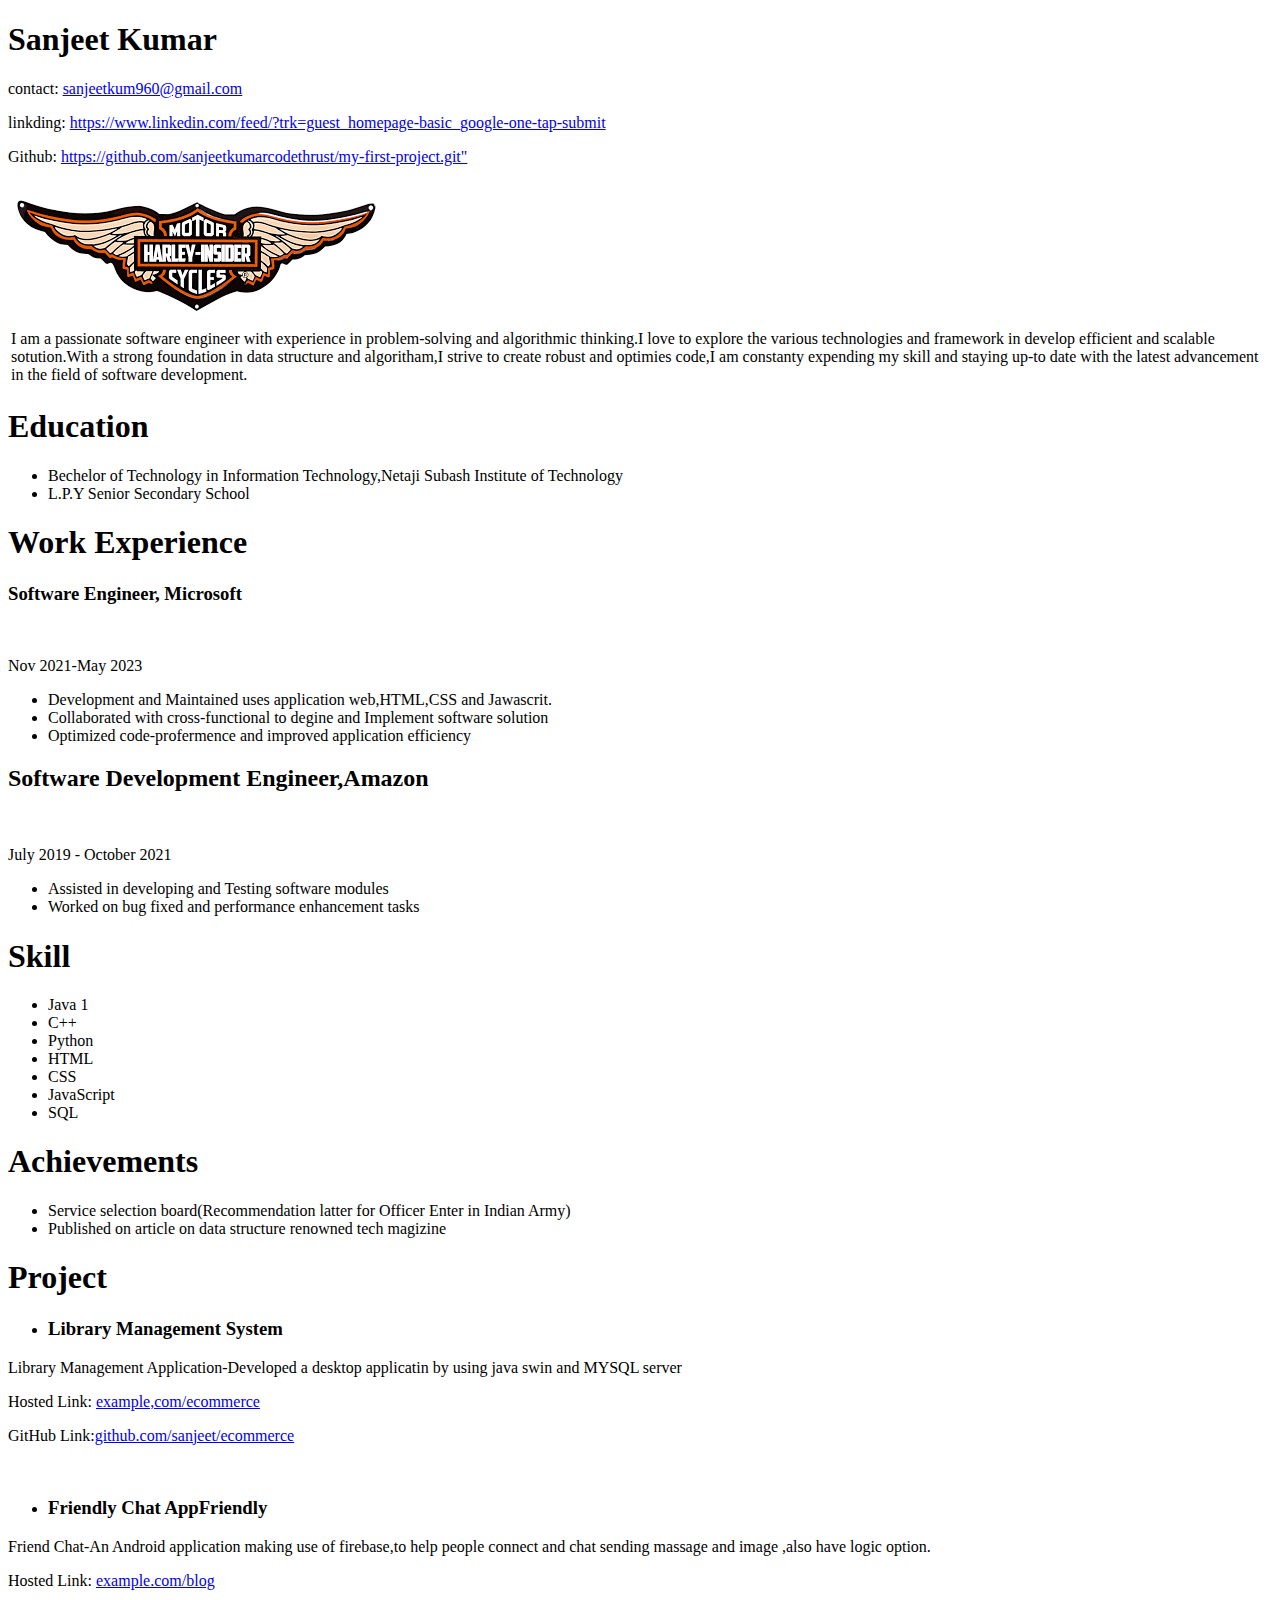
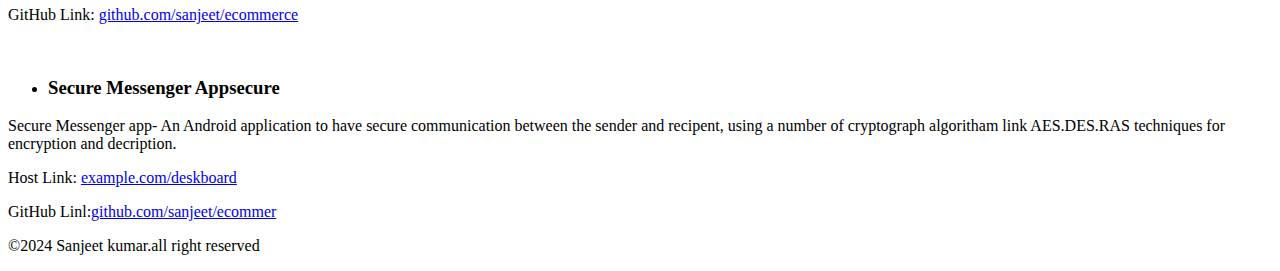
<file: index.html>
<!DOCTYPE html>
<html lang="en">
<head>
    <meta charset="UTF-8">
    <meta name="viewport" content="width=device-width, initial-scale=1.0">
    <title>sanjeet kumar</title>
</head>
</body>
<div>

    <div>
    <h1>Sanjeet Kumar</h1>
    <p>contact: <a href="mailto:">sanjeetkum960@gmail.com</a></p>
    <p>linkding: <a href="abcd.com">https://www.linkedin.com/feed/?trk=guest_homepage-basic_google-one-tap-submit</a>
    <p>Github: <a href="abcd,com">https://github.com/sanjeetkumarcodethrust/my-first-project.git"</a></p>


    </div>
    <table>
        <tr> 
            <td >
            <img src="image.png" alt="sanjeet pic">
        </td>
        <tr>
        <td>I am a passionate software engineer with experience in problem-solving and algorithmic thinking.I love to explore the various 
            technologies and framework in develop efficient and scalable sotution.With a strong foundation in data structure and algoritham,I 
            strive to create robust and optimies code,I am constanty expending my skill and staying up-to date with the latest advancement
            in the field of software development.
        </td>
        </tr>
    </table>
    <h1>Education</h1>
    <ul>
        <li>Bechelor of Technology in Information Technology,Netaji Subash Institute of Technology</li>
        <li>L.P.Y Senior Secondary School</li>
    </ul>
    <h1>Work Experience</h1>
    <!-- <br/> -->
    <h3>Software Engineer, Microsoft</h3>
    <br/>
    <p>Nov 2021-May 2023</p>
    <!-- <br/> -->
    <ul>
        <li>Development and Maintained uses application web,HTML,CSS and Jawascrit.</li>
        <li>Collaborated with cross-functional to degine and Implement software solution</li>
        <li>Optimized code-profermence and improved application efficiency</li>



    </ul>
    <h2>Software Development Engineer,Amazon</h2>
    <br/>
    <p>July 2019 - October 2021</p>
    <!-- <br/> -->
    <ul>
        <li>Assisted in developing and Testing software modules</li>
        <li>Worked on bug fixed and performance enhancement tasks</li>
    </ul>
    <h1>Skill</h1>
    <ul>
        <li>Java 1</li>
        <li>C++</li>
        <li>Python</li>
        <li>HTML</li>
        <li>CSS</li>
        <li>JavaScript</li>
        <li>SQL</li>


    </ul>
    <h1>Achievements</h1>
    <ul>
        <li>Service selection board(Recommendation latter for Officer Enter in Indian Army)</li>
        <li>Published on article on data structure renowned tech magizine</li>
    </ul>
    <section>
    <h1>Project</h1>
    <ul>
        <li><h3>Library Management System</h3></li>
    </ul>
    <p>Library Management Application-Developed a desktop applicatin by using java swin and MYSQL server</p>
    <p>Hosted Link: <a href="abcd.com">example,com/ecommerce</a></p>
    <p> GitHub Link:<a href="abcd .com">github.com/sanjeet/ecommerce</a></p>
    <br/>
    <ul>
        <li><h3>Friendly Chat AppFriendly</h3></li>
    </ul>
    <p>Friend Chat-An Android application making use of firebase,to help people connect and chat sending
        massage and image ,also have logic option.
    </p>
    <p>Hosted Link: <a href="abcd.com">example.com/blog</a></p>
    <p>GitHub Link: <a href="abcd,com">github.com/sanjeet/ecommerce</a></p>
    <br/>
    <ul>
        <li><h3>Secure Messenger Appsecure</h3></li>
    </ul>
    <p>Secure Messenger app- An Android application to have secure communication between the sender and recipent,
        using a number of cryptograph algoritham link AES.DES.RAS techniques for encryption and decription.
    </p>
    <p>Host Link: <a href="abcd,com">example.com/deskboard</a></p>
    <p>GitHub Linl:<a href="abcd.com">github.com/sanjeet/ecommer</a></p>
</section>



</div>
<footer>

    <p>&#169;2024 Sanjeet kumar.all right reserved</p>
</footer>

    
   
</body>
</html>
</file>
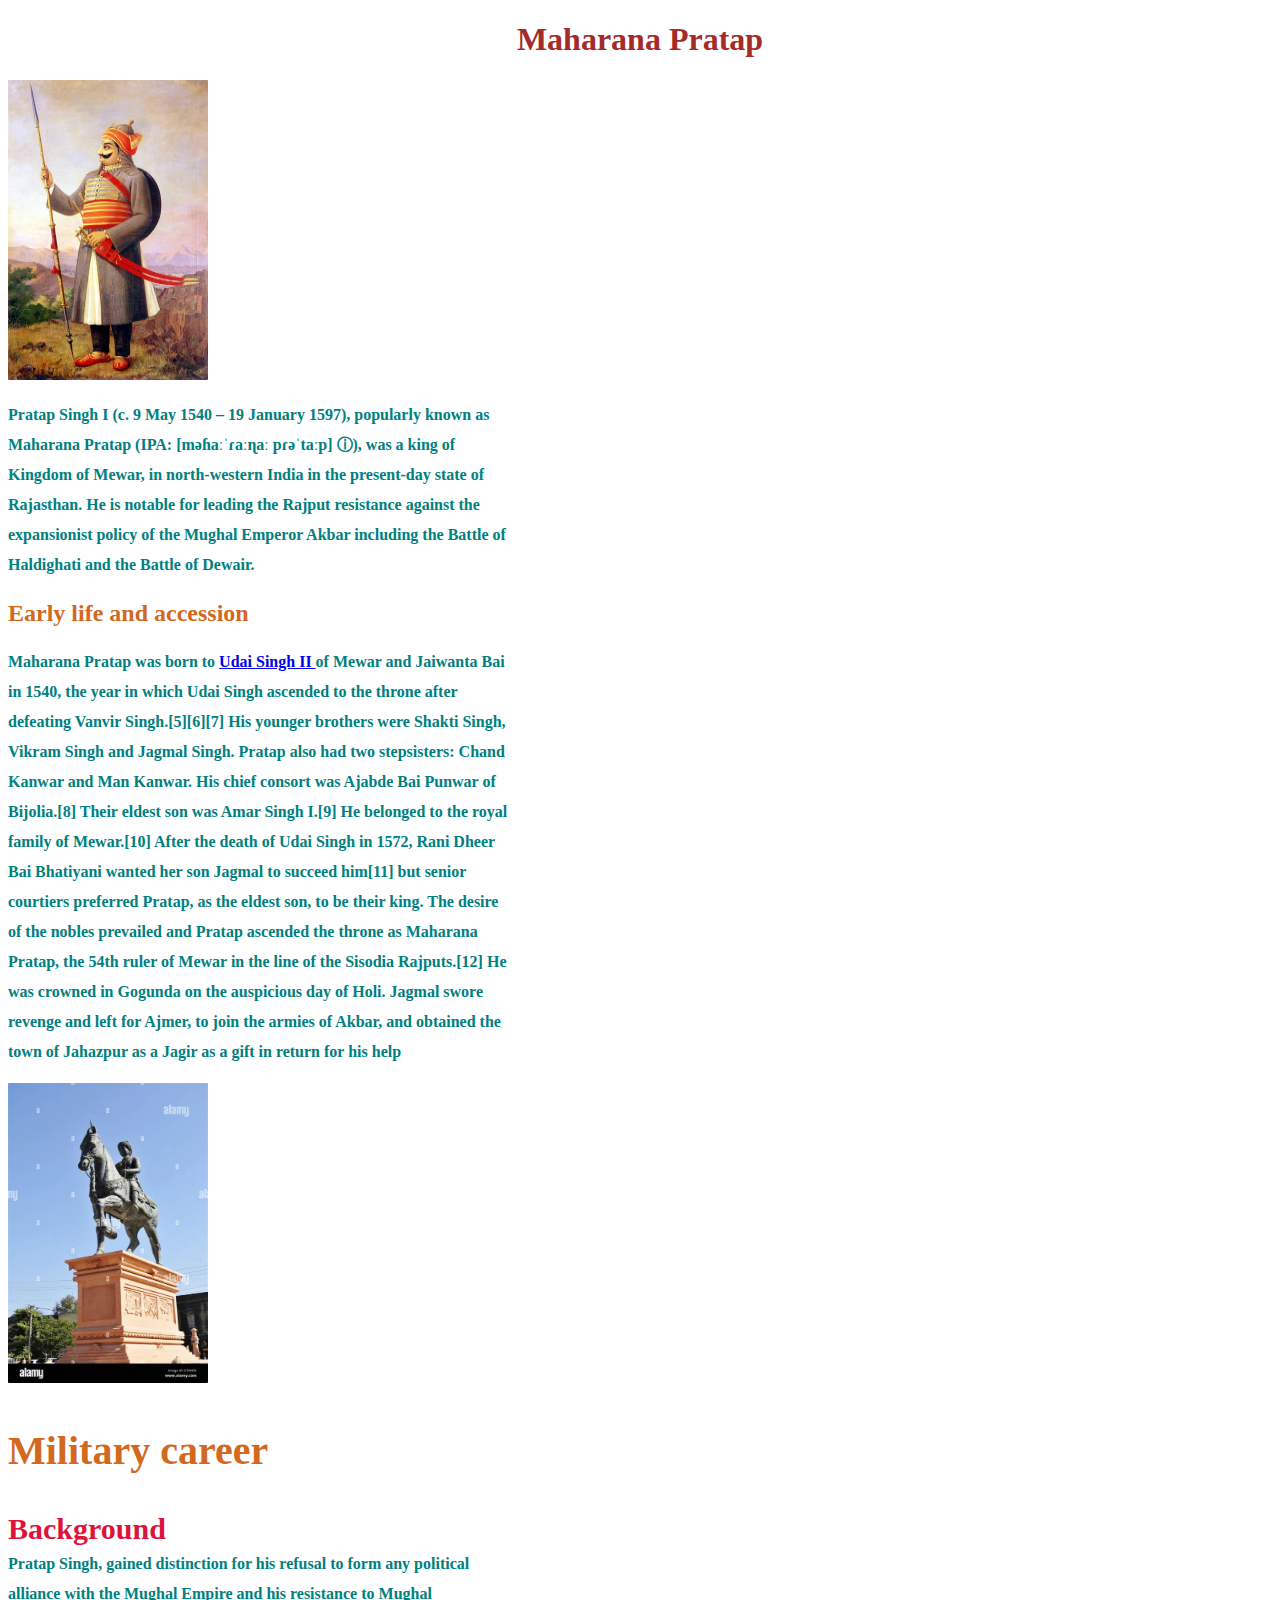
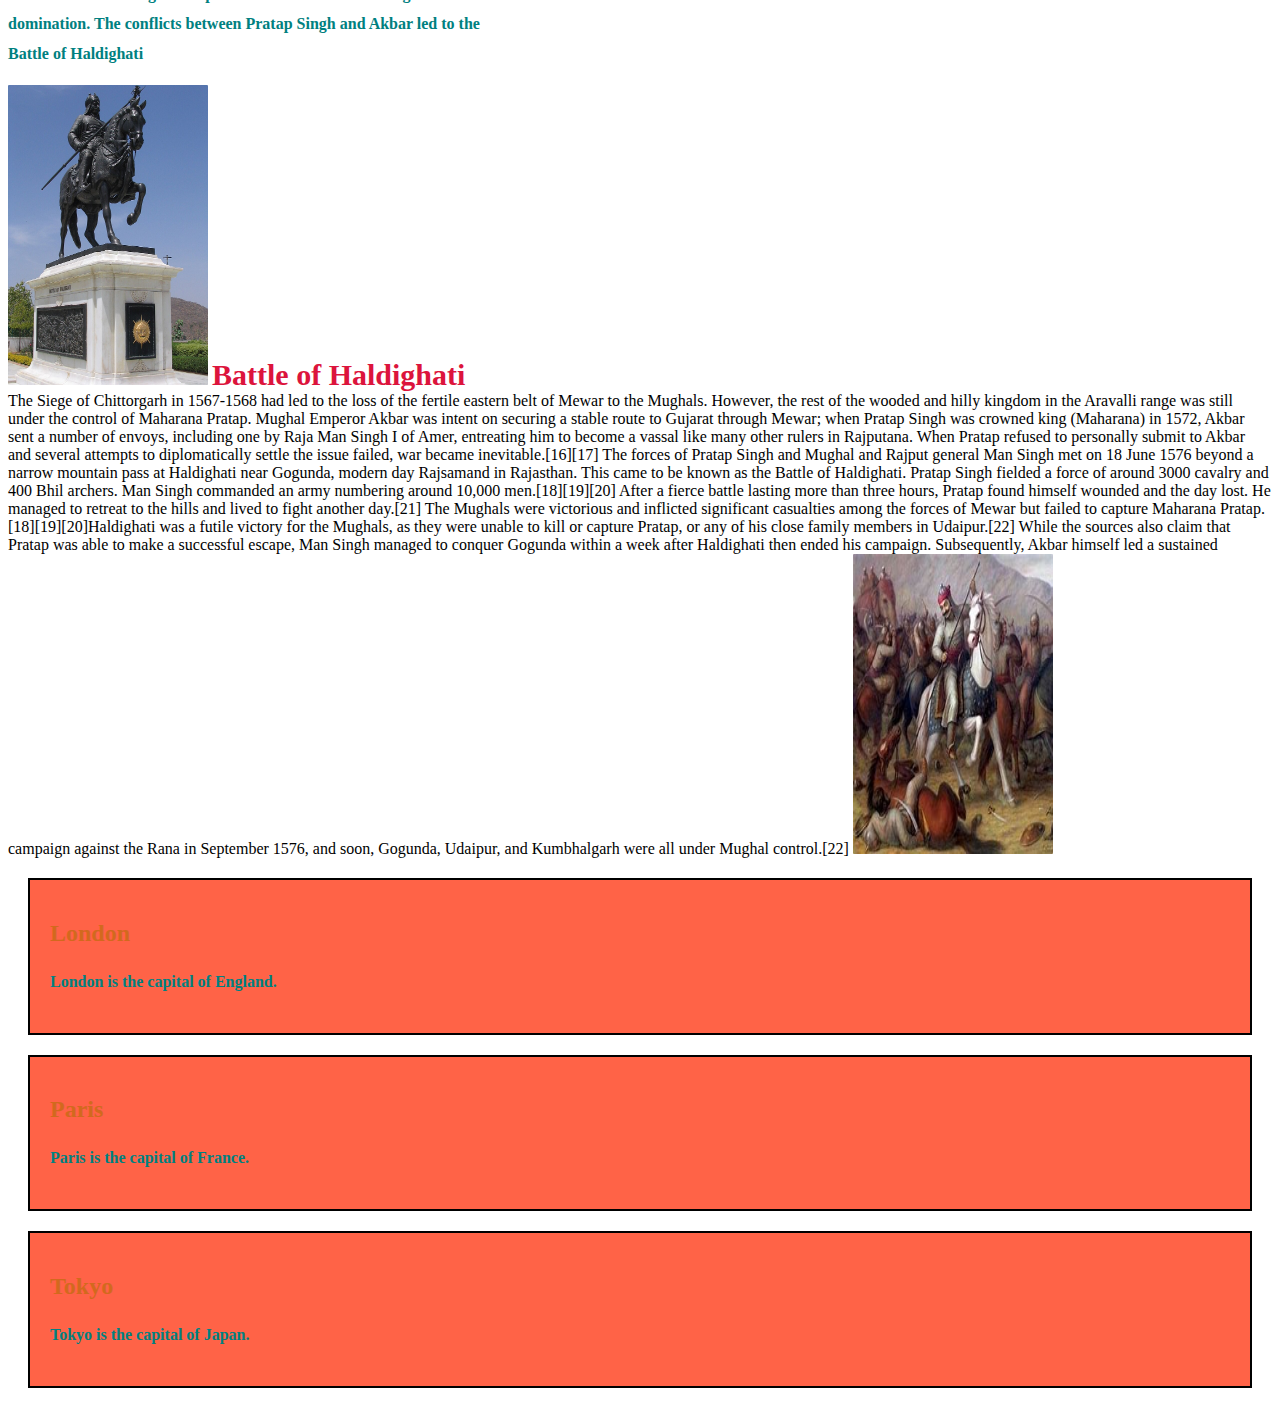
<file: lecture 14/index.html>
<!DOCTYPE html>
<html lang="en">
<head>
    <meta charset="UTF-8">
    <meta name="viewport" content="width=device-width, initial-scale=1.0">
    <title>description of Maharana pratap</title>
    <style>
        h1{
            color: brown;
            text-align:center ;
        }
        h2,h3{
            color: chocolate;
        }
        p{
            width: 500px;
            color: teal;
        }
        img{
            border-radius: 1px;
        }
        p{
            font-style: initial;
            font-family: coursive;
            font-weight: 900;
            line-height: 30px;
            
        }
        b{
            font-size: 30px;
            color: crimson;
        }
        h3{
            font-size: 40px;
        }
        .city {
  background-color: tomato;
  color: white;
  border: 2px solid black;
  margin: 20px;
  padding: 20px;
}
         </style>
    
</head>
<body>
    <h1>Maharana Pratap</h1>
    <img src="IMAGE1.png" alt="pic of Maharana pratap" width="200px" height="300px">
    <p>Pratap Singh I (c. 9 May 1540 – 19 January 1597), popularly known as Maharana Pratap (IPA: [məɦaːˈɾaːɳaː pɾəˈtaːp] ⓘ), was a king of Kingdom of Mewar, in north-western India in the present-day state of Rajasthan. He is notable for leading the Rajput resistance against the expansionist policy of the Mughal Emperor Akbar including the Battle of Haldighati and the Battle of Dewair.</p>
    <h2>Early life and accession</h2>
    <p>Maharana Pratap was born to <a href="/wiki/ Udai Singh " title="Udai Singh">Udai Singh II </a>of Mewar and Jaiwanta Bai in 1540, 
        the year in which Udai Singh ascended to the throne after defeating Vanvir Singh.[5][6][7] His younger brothers were Shakti 
        Singh, Vikram Singh and Jagmal Singh. Pratap also had two stepsisters: Chand Kanwar and Man Kanwar. His chief consort was 
        Ajabde Bai Punwar of Bijolia.[8] Their eldest son was Amar Singh I.[9] He belonged to the royal family of Mewar.[10] After 
        the death of Udai Singh in 1572, Rani Dheer Bai Bhatiyani wanted her son Jagmal to succeed him[11] but senior courtiers 
        preferred Pratap, as the eldest son, to be their king. The desire of the nobles prevailed and Pratap ascended the throne as
         Maharana Pratap, the 54th ruler of Mewar in the line of the Sisodia Rajputs.[12] He was crowned in Gogunda on the auspicious
          day of Holi. Jagmal swore revenge and left for Ajmer, to join the armies of Akbar, and obtained the town of Jahazpur as a 
          Jagir as a gift in return for his help</p>
          <img src="image3.png" alt="pic" width="200px" height="300px">
    <h3>Military career</h3>
    
    <p> <b>Background</b><br/>Pratap Singh, gained distinction for his refusal to form any political alliance with the Mughal Empire
         and his resistance to Mughal domination. The conflicts between Pratap Singh and Akbar led to the Battle of Haldighati</p>
         <img src="image2.png" alt="pic of Maharana pratap" width="200px" height="300px">
         <p1><b>Battle of Haldighati</b><br/>The Siege of Chittorgarh in 1567-1568 had led to the loss of the fertile eastern belt 
            of Mewar to the Mughals. However, the rest of the wooded and hilly kingdom in the Aravalli range was still under the
             control of Maharana Pratap. Mughal Emperor Akbar was intent on securing a stable route to Gujarat through Mewar;
              when Pratap Singh was crowned king (Maharana) in 1572, Akbar sent a number of envoys, including one by Raja Man
               Singh I of Amer, entreating him to become a vassal like many other rulers in Rajputana. When Pratap refused to
                personally submit to Akbar and several attempts to diplomatically settle the issue failed, war became inevitable.[16][17]

            The forces of Pratap Singh and Mughal and Rajput general Man Singh met on 18 June 1576 beyond 
            a narrow mountain pass at Haldighati near Gogunda, modern day Rajsamand in Rajasthan. This came to
             be known as the Battle of Haldighati. Pratap Singh fielded a force of around 3000 cavalry and 400 Bhil archers. 
             Man Singh commanded an army numbering around 10,000 men.[18][19][20] After a fierce battle lasting more than three hours,
              Pratap found himself wounded and the day lost. He managed to retreat to the hills and lived to fight another day.[21] 
              The Mughals were victorious and inflicted significant casualties among the forces of Mewar but failed to capture
               Maharana Pratap.[18][19][20]Haldighati was a futile victory for the Mughals, as they were unable to kill or capture
                Pratap, or any of his close family members in Udaipur.[22] While the sources also claim that Pratap was able to 
                make a successful escape, Man Singh managed to conquer Gogunda within a week after Haldighati then ended his campaign.
                 Subsequently, Akbar himself led a sustained campaign against the Rana in September 1576, and soon, Gogunda, Udaipur, 
                 and Kumbhalgarh were all under Mughal control.[22]</p1>
                 <img src="image.png" alt="pic" width="200px" height="300px">
                 <div class="city">
                    <h2>London</h2>
                    <p>London is the capital of England.</p>
                    </div> 
                    
                    <div class="city">
                    <h2>Paris</h2>
                    <p>Paris is the capital of France.</p>
                    </div>
                    
                    <div class="city">
                    <h2>Tokyo</h2>
                    <p>Tokyo is the capital of Japan.</p>
                    </div>

</body>
</html>
</file>
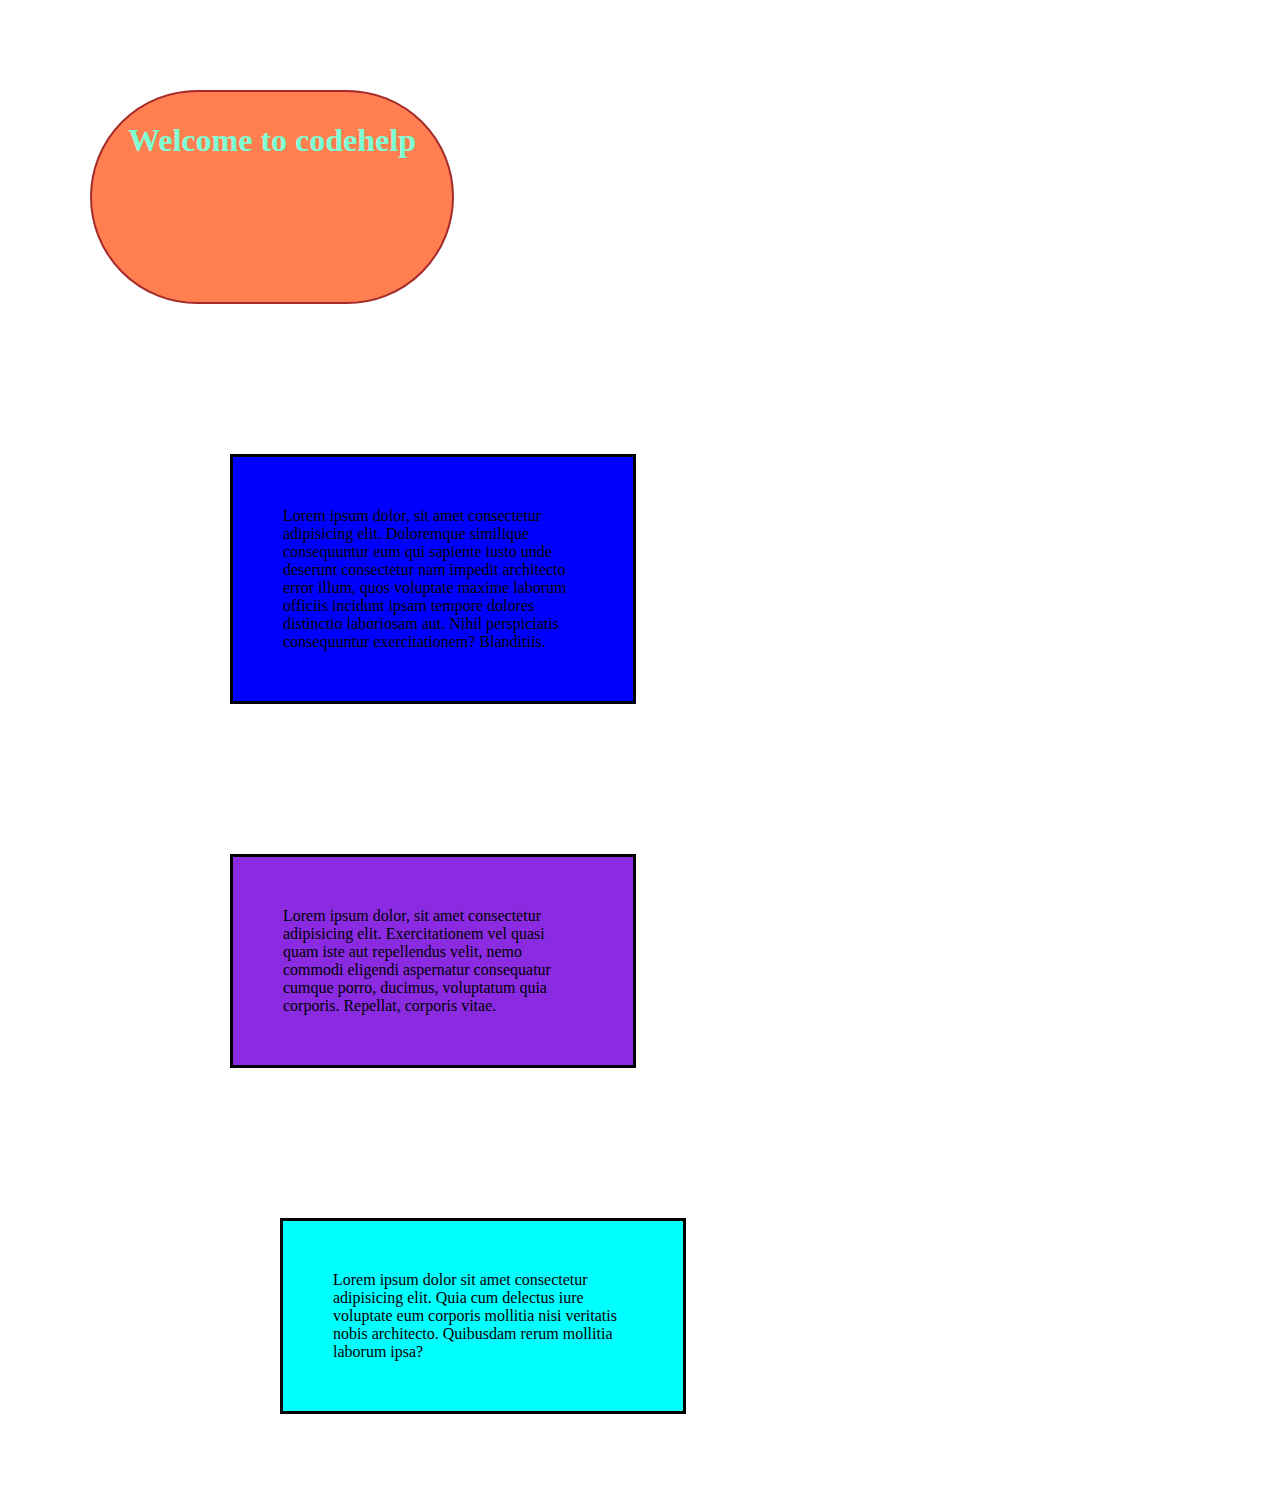
<file: lecture 15/index.html>
<!DOCTYPE html>
<html lang="en">
<head>
    <meta charset="UTF-8">
    <meta name="viewport" content="width=device-width, initial-scale=1.0">
    <title>box modal</title>
    <style>
        *{
            padding: 30px;
            margin: 10px;
        }
        h1{
            color: aquamarine;
            text-align: center;
             background-color: coral; 
            border-top-right-radius: 10px;
            border-top: solid yellowgreen 8px; 
    
            
            border-style: solid;
            border-width: 2px;
            border-color: brown;
             border-radius: 500px; 
            border:solid blue 8px
        
         border: solid  black 3px;
         width: 300px;
         height: 150px;
         
            
         }
        .firstpara{
            background-color: blue;
            border: solid  black 3px;
            width: 300px;
            padding: 50px;
            margin: 150px;
        }
        .secondpara{
            background-color: blueviolet;
            border: solid  black 3px;
            width: 300px;
            padding: 50px;
            margin: 150px;
        }
        .thirdpara{
            background-color: aqua;
            border: solid  black 3px;
            width: 300px;
            padding: 50px;
            margin-left: 200px;
        }
        
    </style>





</head>
<body>
    <h1>Welcome to codehelp</h1>
    <p class="firstpara">Lorem ipsum dolor, sit amet consectetur adipisicing elit. 
        Doloremque similique consequuntur eum qui sapiente iusto unde deserunt consectetur nam impedit architecto error illum,
        quos voluptate maxime laborum officiis incidunt ipsam tempore dolores distinctio laboriosam aut.
         Nihil perspiciatis consequuntur exercitationem? Blanditiis.</p>

         <p class="secondpara">Lorem ipsum dolor, sit amet consectetur adipisicing elit. 
            Exercitationem vel quasi quam iste aut repellendus velit, 
            nemo commodi eligendi aspernatur consequatur cumque porro, 
            ducimus, voluptatum quia corporis. Repellat, corporis vitae.</p>
            <p class="thirdpara">Lorem ipsum dolor sit amet consectetur adipisicing elit. 
                Quia cum delectus iure voluptate eum corporis mollitia nisi veritatis nobis architecto.
                 Quibusdam rerum mollitia laborum ipsa?</p>
</body>
</html>
</file>
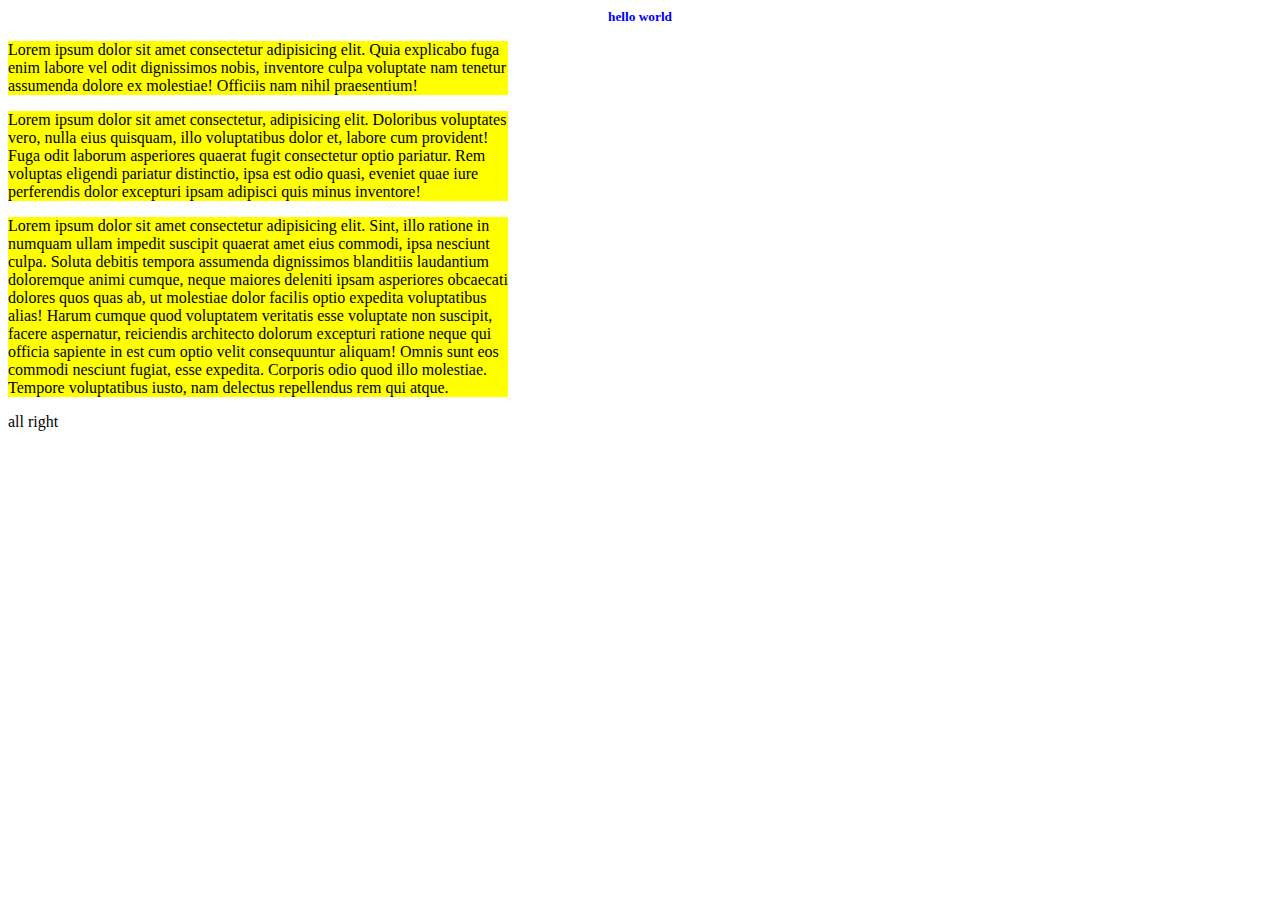
<file: lecture13/index.html>
<!DOCTYPE html>
<html lang="en">
<head>
    <meta charset="UTF-8">
    <meta name="viewport" content="width=device-width, initial-scale=1.0">
    <title>sanjeet kumar</title>
    <link rel="stylesheet" href="style.css">
    <style>
        h1{
            color: blue;
        }
        p{
           background-color :yellow !important ;
        }
        h1{
            text-align: center;
        }
        p{
            width: 500px;
        }
    </style>
</head>
<body>
    <h1>hello world</h1>

    <p style="background-color: blue;">Lorem ipsum dolor sit amet consectetur adipisicing elit. Quia explicabo fuga enim labore vel odit dignissimos nobis, inventore culpa voluptate nam tenetur assumenda dolore ex molestiae! Officiis nam nihil praesentium!</p>
    <p style="background-color: brown;">Lorem ipsum dolor sit amet consectetur, adipisicing elit. Doloribus voluptates vero, nulla eius quisquam, illo voluptatibus dolor et, labore cum provident! Fuga odit laborum asperiores quaerat fugit consectetur optio pariatur. Rem voluptas eligendi pariatur distinctio, ipsa est odio quasi, eveniet quae iure perferendis dolor excepturi ipsam adipisci quis minus inventore!</p>
    <p style="background-color: honeydew;">Lorem ipsum dolor sit amet consectetur adipisicing elit. Sint, illo ratione in numquam ullam impedit suscipit quaerat amet eius commodi, ipsa nesciunt culpa. Soluta debitis tempora assumenda dignissimos blanditiis laudantium doloremque animi cumque, neque maiores deleniti ipsam asperiores obcaecati dolores quos quas ab, ut molestiae dolor facilis optio expedita voluptatibus alias! Harum cumque quod voluptatem veritatis esse voluptate non suscipit, facere aspernatur, reiciendis architecto dolorum excepturi ratione neque qui officia sapiente in est cum optio velit consequuntur aliquam! Omnis sunt eos commodi nesciunt fugiat, esse expedita. Corporis odio quod illo molestiae. Tempore voluptatibus iusto, nam delectus repellendus rem qui atque.</p>
    <footer>all right </footer>
</body>
</html>
</file>
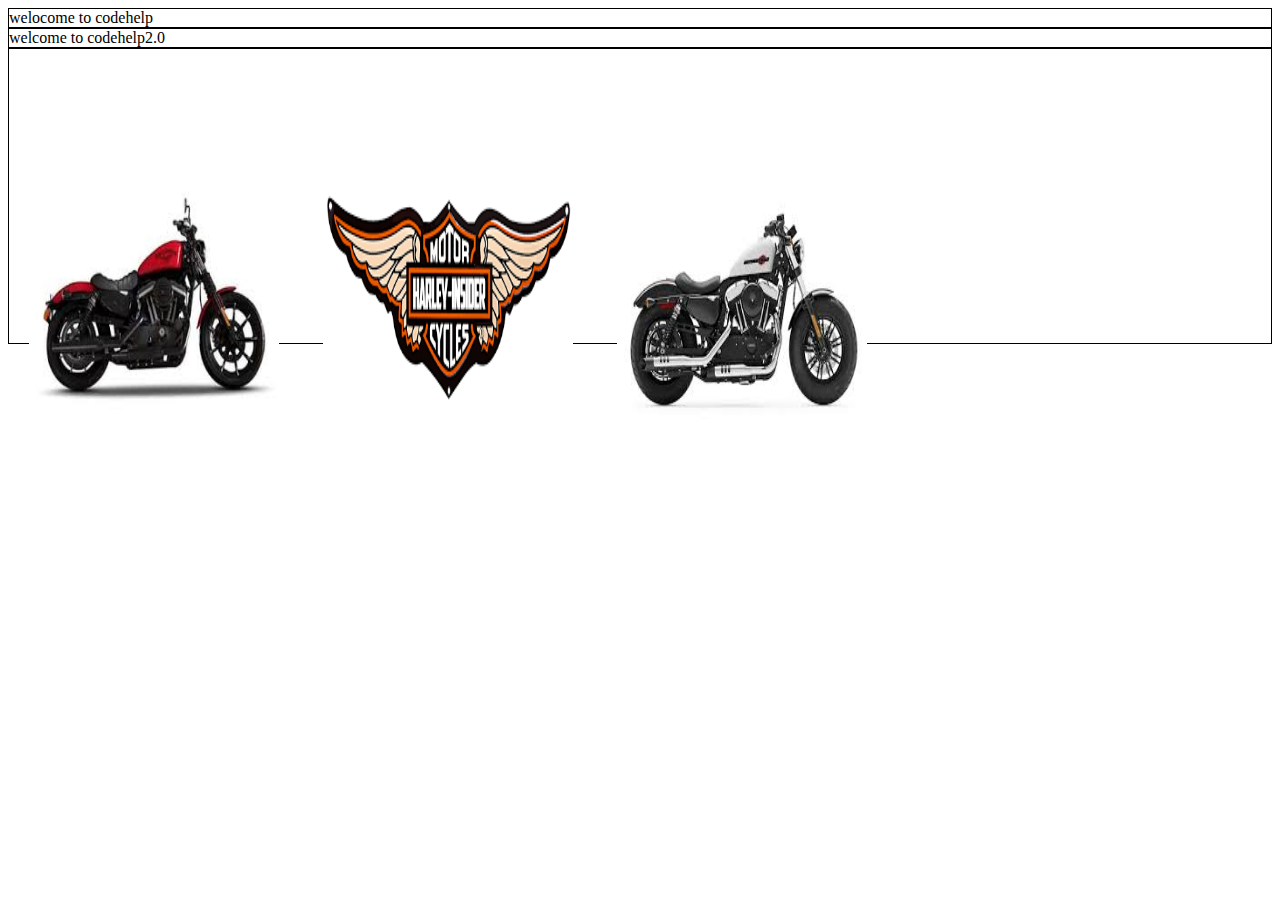
<file: lecture16/index.html>
<!DOCTYPE html>
<html lang="en">
<head>
    <meta charset="UTF-8">
    <meta name="viewport" content="width=device-width, initial-scale=1.0">
    <title>display</title>
    <style>
        div{
            border: 1px solid black;
        }
        
        img{
            margin: 20px;
            
        
        }
        .image1 {
            position: relative;
            top: 100px;
        }
        .class2{
            position: absolute;
            top: 100px;
        }
    </style>




</head>

<body>
    <div>welocome to codehelp</div>
    <div>welcome to codehelp2.0</div>
    <div class="container">
        <img src="image.png" alt="image" width="250px" height="250px"  class="image1">
        <img src="image1.png" alt="image" width="250px" height="250px"  class="image1">
        <img src="image2.png" alt="image" width="250px" height="250px"  class="image1">





    </div>
</body>
</html>
</file>
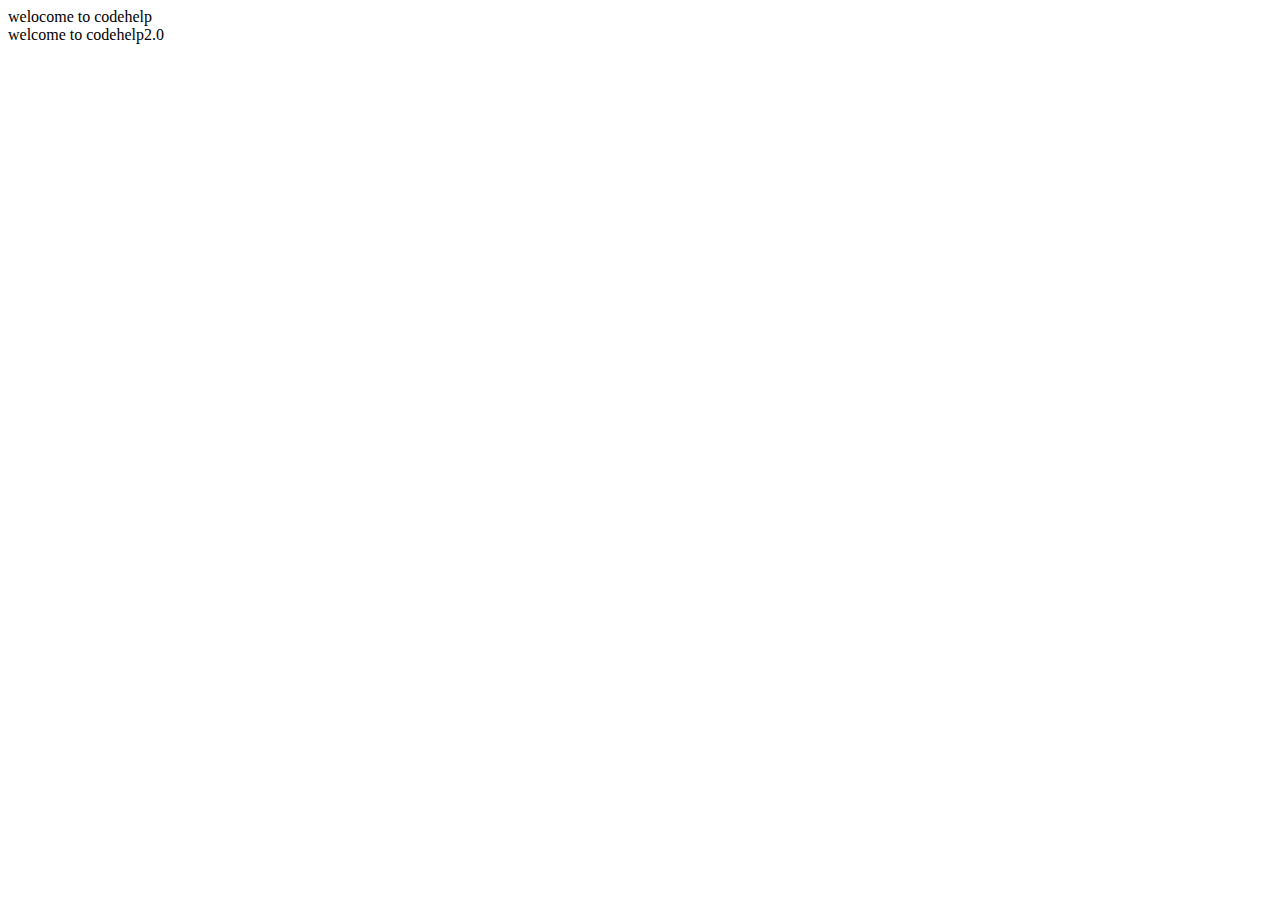
<file: lecture 15/lecture16/index.html>
<!DOCTYPE html>
<html lang="en">
<head>
    <meta charset="UTF-8">
    <meta name="viewport" content="width=device-width, initial-scale=1.0">
    <title>display</title>
</head>

<body>
    <div>welocome to codehelp</div>
    <div>welcome to codehelp2.0</div>
</body>
</html>
</file>
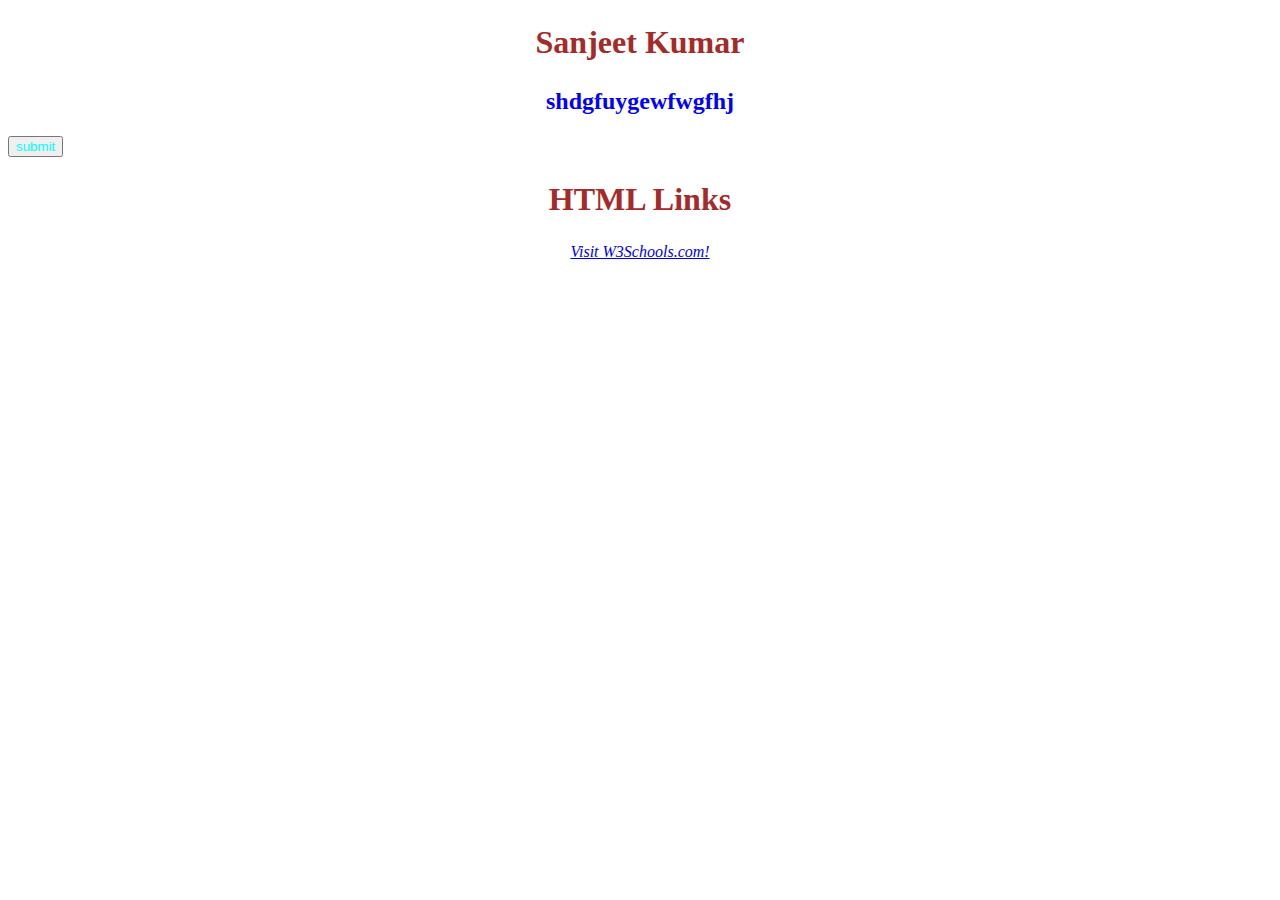
<file: 8888.html>
<!DOCTYPE html>
<html lang="en">
<head>
    <meta charset="UTF-8">
    <meta name="viewport" content="width=device-width, initial-scale=1.0">
    <title>favicon. meta,etc..</title>
    <link rel="shortcut icon" href="./image.png">
    <link rel="stylesheet" href="style.css/index.css">
    <script src="style.css/scrits.js"></script>
    <meta name="description" content="This website aims are creat india's best coder">
    <style>
        h1{ 
            text-align: center;
        }
        h2{
            text-align: center;
        }
    </style>
</head>
<body>

    <h1>Sanjeet Kumar</h1>
    <h2>shdgfuygewfwgfhj</h2>
    <button>submit</button>
    


<h1>HTML Links</h1>

<p><a href="https://www.w3schools.com/">Visit W3Schools.com!</a></p>



</body>
</html>
</file>
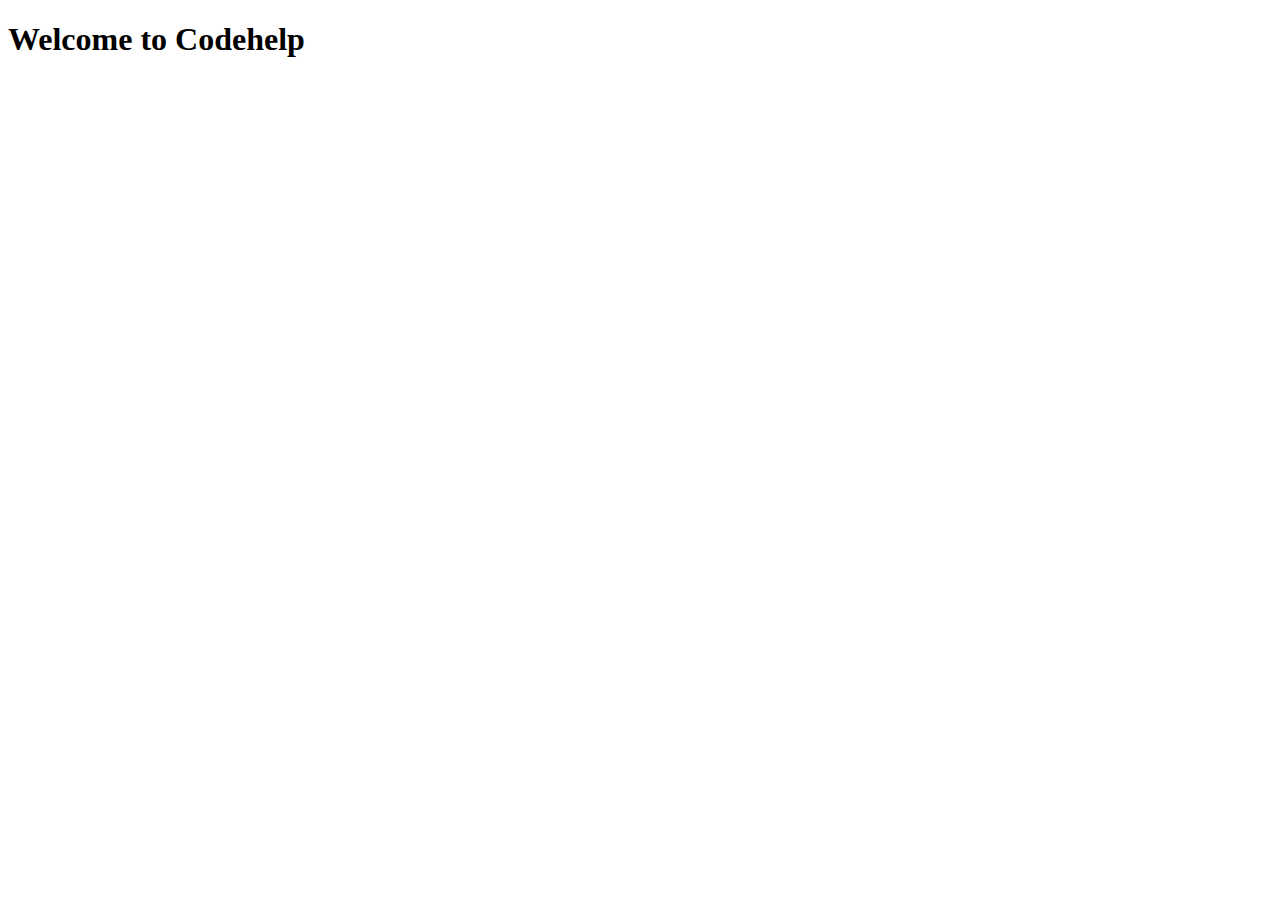
<file: code.html>
<!DOCTYPE html>
<html lang="en">
<head>
    <meta charset="UTF-8">
    <meta name="viewport" content="width=device-width, initial-scale=1.0">
    <title>Document</title>
</head>
<body>
    <header>
    <h1>Welcome to Codehelp</h1>
</header>
</body>
</html>
</file>
<file: lecture13/style.css>
h1{
    color:pink;
}
h1{
    font-size: smaller;
    text-align: center;
}
</file>
<file: style.css/index.css>
h2{
color: blue;
font-style: initial;
font-family: cursive;
font-weight: 900;
line-height: 30px;
}
h1{
    color: brown;
    font-weight: 500px;
    line-height: 43px;
}
button{
    color: aqua;
    text-align: center ;
   
    
}
p{
    text-align: center;
    font-style: italic;
}
</file>
